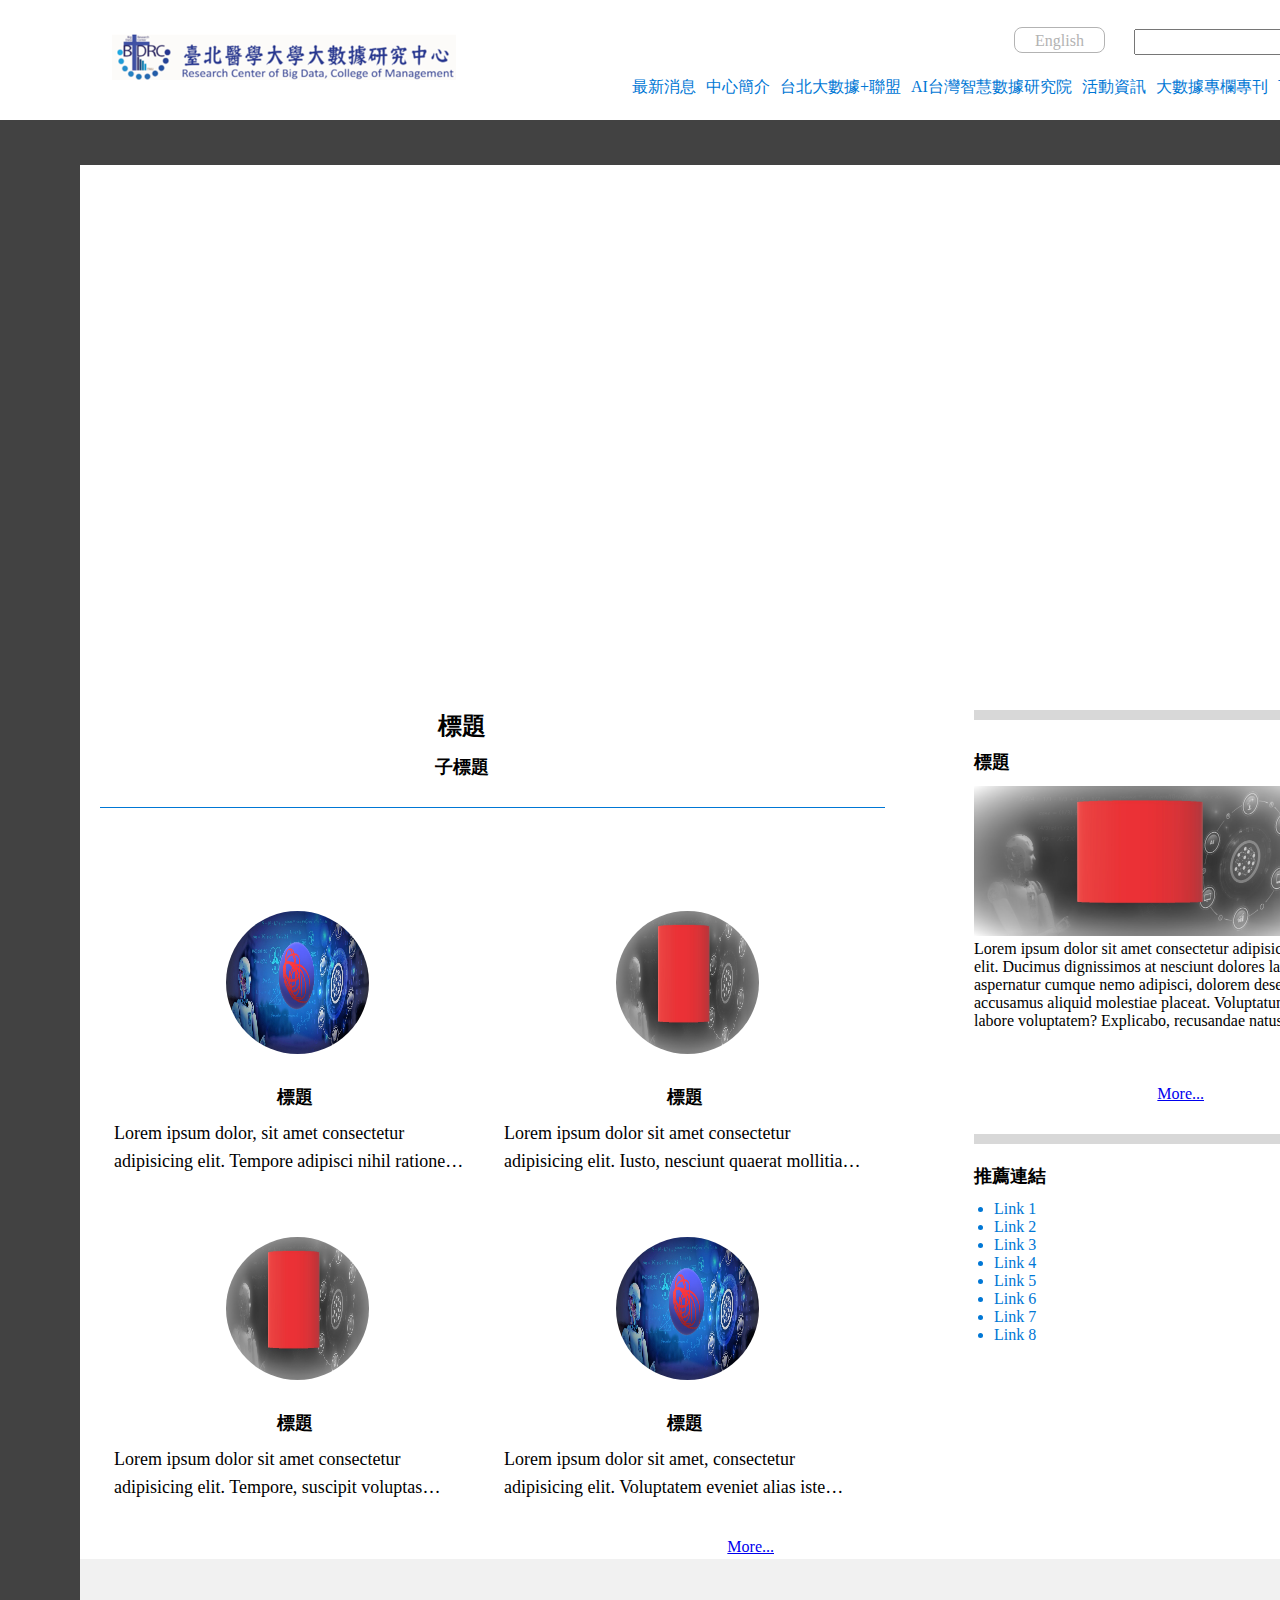
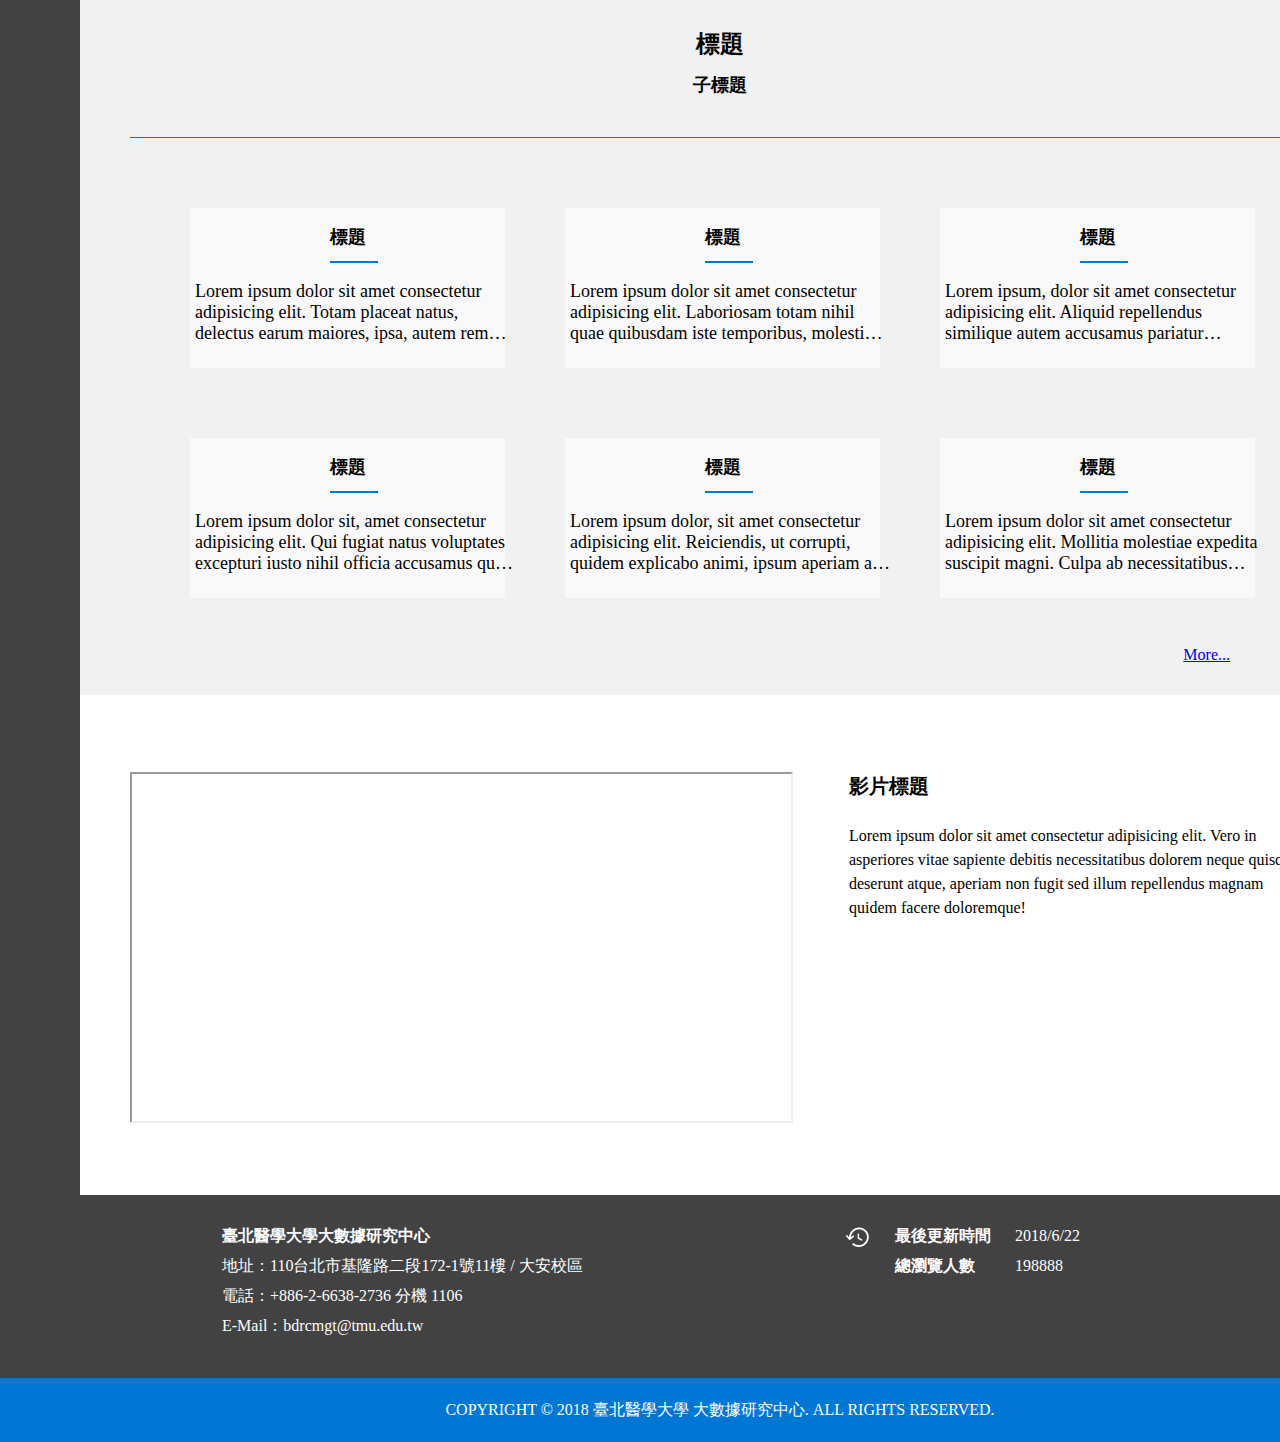
<file: index.html>
<!DOCTYPE html>
<html lang="en">

<head>
    <meta charset="UTF-8">
    <meta name="viewport" content="width=device-width, initial-scale=1.0">
    <meta http-equiv="X-UA-Compatible">
    <title>Document</title>
    <link rel="stylesheet" href="./css/homepage.css">
</head>

<body>
    <div class="wrapper">
        <div class="header">
            <div class="headerAbs">
                <div class="logo">
                    <img src="./image/logo.png" alt="">
                </div>
                <div class="search">
                    <a href="#">English</a>
                    <input id="txtSearch" type="text">
                    <img src="./image/ic_search.png" alt="">
                </div>
                <div class="menu">
                    <ul>
                        <li>
                            <a href="#">最新消息</a>
                        </li>
                        <li>
                            <a href="#">中心簡介</a>
                        </li>
                        <li>
                            <a href="#">台北大數據+聯盟</a>
                        </li>
                        <li>
                            <a href="#">AI台灣智慧數據研究院</a>
                        </li>
                        <li>
                            <a href="#">活動資訊</a>
                        </li>
                        <li>
                            <a href="#">大數據專欄專刊</a>
                        </li>
                        <li>
                            <a href="#">下載專區</a>
                        </li>
                    </ul>
                </div>
            </div>
        </div>
        <div class="indexBody">
            <div class="banner">
                <a href="#">
                    <img src="./image/index_banner.jpg">
                </a>
                <a href="#">
                    <img src="./image/11.jpg">
                </a>
                <a href="#">
                    <img src="./image/22.jpg">
                </a>
            </div>
            <div class="index">
                <div class="indexContent">
                    <div class="indexContentTitle">
                        標題
                    </div>
                    <div class="indexContentSubTitle">
                        子標題
                    </div>
                    <div class="indexContentSplitter">
                    </div>
                    <div class="indexContentBorder">
                        <div class="indexContentIntroduction">
                            <img class="CircleImage" src="./image/11.jpg">
                            <p class="CircleImageTitle">標題</p>
                            <div class="CircleImageIntroduction">Lorem ipsum dolor, sit amet consectetur adipisicing elit. Tempore adipisci nihil ratione laboriosam
                                autem, officiis maiores sint repellat delectus dolor doloribus ipsa consequuntur, dolorem
                                unde, molestiae quasi repellendus. Nihil, obcaecati?</div>
                        </div>
                        <div class="indexContentIntroduction">
                            <img class="CircleImage" src="./image/22.jpg">
                            <p class="CircleImageTitle">標題</p>
                            <div class="CircleImageIntroduction">Lorem ipsum dolor sit amet consectetur adipisicing elit. Iusto, nesciunt quaerat mollitia excepturi
                                deleniti libero sed distinctio et aliquid earum ratione nulla nobis maxime accusamus magni!
                                Alias, consectetur! Facilis, accusantium.</div>
                        </div>
                        <div class="indexContentIntroduction">
                            <img class="CircleImage" src="./image/22.jpg">
                            <p class="CircleImageTitle">標題</p>
                            <div class="CircleImageIntroduction">Lorem ipsum dolor sit amet consectetur adipisicing elit. Tempore, suscipit voluptas veniam explicabo
                                distinctio sit dolore neque doloribus inventore assumenda voluptatem nulla quos eum quisquam
                                alias porro sint veritatis at.</div>
                        </div>
                        <div class="indexContentIntroduction">
                            <img class="CircleImage" src="./image/11.jpg">
                            <p class="CircleImageTitle">標題</p>
                            <div class="CircleImageIntroduction">Lorem ipsum dolor sit amet, consectetur adipisicing elit. Voluptatem eveniet alias iste minima?
                                Fuga culpa quisquam facere reiciendis incidunt, vel laborum. Tempore quidem quo quisquam,
                                aut cupiditate magnam ipsa deserunt.</div>
                        </div>
                    </div>
                    <div class="indexContentMore">
                        <a href="#">More...</a>
                    </div>
                </div>
                <div class="indexPencil">
                    <div class="indexPencilSplitter"></div>
                    <div class="pencilTitle">
                        標題
                    </div>
                    <div class="pencilImage">
                        <img src="./image/22.jpg">
                        <p>Lorem ipsum dolor sit amet consectetur adipisicing elit. Ducimus dignissimos at nesciunt dolores
                            labore aspernatur cumque nemo adipisci, dolorem deserunt accusamus aliquid molestiae placeat.
                            Voluptatum, labore voluptatem? Explicabo, recusandae natus!</p>
                    </div>
                    <div class="pencilImageMore">
                        <a href="#">More...</a>
                    </div>
                    <div class="indexPencilSplitter"></div>
                    <div class="linkTitle">
                        <p>推薦連結</p>
                        <ul>
                            <li>
                                <a href="#">Link 1</a>
                            </li>
                            <li>
                                <a href="#">Link 2</a>
                            </li>
                            <li>
                                <a href="#">Link 3</a>
                            </li>
                            <li>
                                <a href="#">Link 4</a>
                            </li>
                            <li>
                                <a href="#">Link 5</a>
                            </li>
                            <li>
                                <a href="#"> Link 6</a>
                            </li>
                            <li>
                                <a href="#"> Link 7</a>
                            </li>
                            <li>
                                <a href="#"> Link 8</a>
                            </li>
                        </ul>
                    </div>
                </div>
            </div>
            <div class="indexTag">
                <div class="indexTagTitle">
                    標題
                </div>
                <div class="indexTagSubTitle">
                    子標題
                </div>
                <div class="indexTagSplitter"></div>
                <div class="indexTagBorder">
                    <div class="tag">
                        <div class="tagTitle">標題</div>
                        <div class="tagSplitter"></div>
                        <div class="tagIntroduction">
                            <p>
                                Lorem ipsum dolor sit amet consectetur adipisicing elit. Totam placeat natus, delectus earum maiores, ipsa, autem rem asperiores
                                voluptatem vero eligendi laudantium nesciunt beatae minus. Repellat iste cumque sit fugit!
                            </p>
                        </div>
                    </div>
                    <div class="tag">
                        <div class="tagTitle">標題</div>
                        <div class="tagSplitter"></div>
                        <div class="tagIntroduction">
                            <p>
                                Lorem ipsum dolor sit amet consectetur adipisicing elit. Laboriosam totam nihil quae quibusdam iste temporibus, molestias
                                tempore accusamus officiis. Consequatur temporibus aut ipsum amet natus dicta facilis itaque
                                labore nemo.
                            </p>
                        </div>
                    </div>
                    <div class="tag">
                        <div class="tagTitle">標題</div>
                        <div class="tagSplitter"></div>
                        <div class="tagIntroduction">
                            <p>
                                Lorem ipsum, dolor sit amet consectetur adipisicing elit. Aliquid repellendus similique autem accusamus pariatur voluptas
                                illum quis. Temporibus dolore veritatis corporis quos expedita et, quo eos animi sint consectetur
                                iste. </p>
                        </div>
                    </div>
                    <div class="tag">
                        <div class="tagTitle">標題</div>
                        <div class="tagSplitter"></div>
                        <div class="tagIntroduction">
                            <p>
                                Lorem ipsum dolor sit, amet consectetur adipisicing elit. Qui fugiat natus voluptates excepturi iusto nihil officia accusamus
                                quia ullam dolorem corporis aperiam, aspernatur numquam? Recusandae quos voluptatibus culpa
                                consequatur iste. </p>
                        </div>
                    </div>
                    <div class="tag">
                        <div class="tagTitle">標題</div>
                        <div class="tagSplitter"></div>
                        <div class="tagIntroduction">
                            <p>
                                Lorem ipsum dolor, sit amet consectetur adipisicing elit. Reiciendis, ut corrupti, quidem explicabo animi, ipsum aperiam
                                aut voluptatum illo vero ipsam modi perspiciatis! Odio culpa, eaque nam quod debitis earum.
                            </p>
                        </div>
                    </div>
                    <div class="tag">
                        <div class="tagTitle">標題</div>
                        <div class="tagSplitter"></div>
                        <div class="tagIntroduction">
                            <p>
                                Lorem ipsum dolor sit amet consectetur adipisicing elit. Mollitia molestiae expedita suscipit magni. Culpa ab necessitatibus
                                enim voluptatem aperiam nemo molestias, rerum eum incidunt magni ut natus eos quibusdam dignissimos?
                            </p>
                        </div>
                    </div>
                </div>
                <div class="indexTagMore">
                    <a href="#">More...</a>
                </div>
            </div>
            <div class="indexVideo">
                <div class="video">
                    <iframe width="659" height="347" src="https://www.youtube.com/embed/EYseMqPguNg"></iframe>
                </div>
                <div class="videoInformation">
                    <p class="videoTitle">
                        影片標題
                    </p>
                    <p class="videoIntroduction">
                        Lorem ipsum dolor sit amet consectetur adipisicing elit. Vero in asperiores vitae sapiente debitis necessitatibus dolorem
                        neque quisquam deserunt atque, aperiam non fugit sed illum repellendus magnam quidem facere doloremque!
                    </p>
                </div>
            </div>
        </div>
        <div class="information">
            <div class="contactus">
                <p>
                    <b>臺北醫學大學大數據研究中心</b>
                </p>
                <p>地址：110台北市基隆路二段172-1號11樓 / 大安校區</p>
                <p>電話：+886-2-6638-2736 分機 1106</p>
                <p>E-Mail：bdrcmgt@tmu.edu.tw</p>
            </div>
            <div class="update">
                <div class="updateImage">
                    <img src="./image/ic_time.png" alt="">
                </div>
                <div class="updateTitle">
                    <p>最後更新時間</p>
                    <p>總瀏覽人數</p>
                </div>
                <div class="updateInformation">
                    <p>2018/6/22</p>
                    <p>198888</p>
                </div>               
            </div>
        </div>
        <div class="footer">
            COPYRIGHT © 2018 臺北醫學大學 大數據研究中心. ALL RIGHTS RESERVED.
        </div>
    </div>
</body>
</html>
</file>
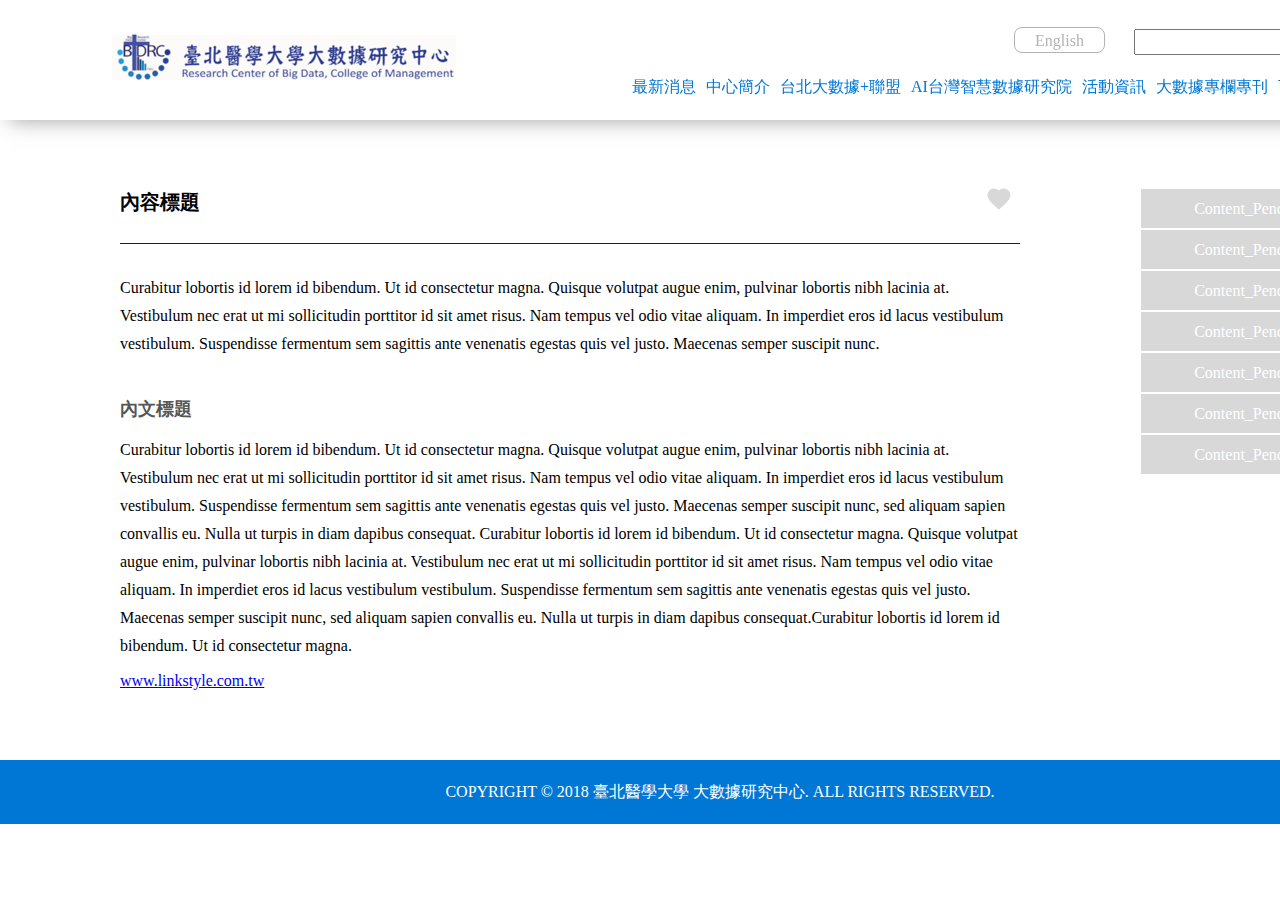
<file: content_1.html>
<!DOCTYPE html>
<html lang="en">

<head>
    <meta charset="UTF-8">
    <meta name="viewport" content="width=device-width, initial-scale=1.0">
    <meta http-equiv="X-UA-Compatible">
    <title>Document</title>
    <link rel="stylesheet" href="
    ./css/content.css">
</head>

<body>
    <div class="wrapper">
        <div class="header">
            <div class="headerAbs">
                <div class="logo">
                    <img src="./image/logo.png" alt="">
                </div>
                <div class="search">
                    <a href="#">English</a>
                    <input id="txtSearch" type="text">
                    <img src="./image/ic_search.png" alt="">
                </div>
                <div class="menu">
                    <ul>
                        <li>
                            <a href="#">最新消息</a>
                        </li>
                        <li>
                            <a href="#">中心簡介</a>
                        </li>
                        <li>
                            <a href="#">台北大數據+聯盟</a>
                        </li>
                        <li>
                            <a href="#">AI台灣智慧數據研究院</a>
                        </li>
                        <li>
                            <a href="#">活動資訊</a>
                        </li>
                        <li>
                            <a href="#">大數據專欄專刊</a>
                        </li>
                        <li>
                            <a href="#">下載專區</a>
                        </li>
                    </ul>
                </div>
            </div>
        </div>
        <div class="content">
            <div class="title">
                <h1>內容標題</h1>
                <a href="#">
                    <img src="./image/btn_fav.png" alt="">
                </a>
            </div>
            <p class="titleContent">
                Curabitur lobortis id lorem id bibendum. Ut id consectetur magna. Quisque volutpat augue enim, pulvinar lobortis nibh lacinia
                at. Vestibulum nec erat ut mi sollicitudin porttitor id sit amet risus. Nam tempus vel odio vitae aliquam.
                In imperdiet eros id lacus vestibulum vestibulum. Suspendisse fermentum sem sagittis ante venenatis egestas
                quis vel justo. Maecenas semper suscipit nunc.
            </p>
            <h2>內文標題</h2>
            <p class="subTitleContent">
                Curabitur lobortis id lorem id bibendum. Ut id consectetur magna. Quisque volutpat augue enim, pulvinar lobortis nibh lacinia
                at. Vestibulum nec erat ut mi sollicitudin porttitor id sit amet risus. Nam tempus vel odio vitae aliquam.
                In imperdiet eros id lacus vestibulum vestibulum. Suspendisse fermentum sem sagittis ante venenatis egestas
                quis vel justo. Maecenas semper suscipit nunc, sed aliquam sapien convallis eu. Nulla ut turpis in diam dapibus
                consequat. Curabitur lobortis id lorem id bibendum. Ut id consectetur magna. Quisque volutpat augue enim,
                pulvinar lobortis nibh lacinia at. Vestibulum nec erat ut mi sollicitudin porttitor id sit amet risus. Nam
                tempus vel odio vitae aliquam. In imperdiet eros id lacus vestibulum vestibulum. Suspendisse fermentum sem
                sagittis ante venenatis egestas quis vel justo. Maecenas semper suscipit nunc, sed aliquam sapien convallis
                eu. Nulla ut turpis in diam dapibus consequat.Curabitur lobortis id lorem id bibendum. Ut id consectetur
                magna.
            </p>
            <div class="link">
                <a href="www.linkstyle.com.tw">www.linkstyle.com.tw</a>
            </div>
        </div>
        <div class="pencil">
            <ul>
                <li>
                    <a href="#">Content_Pencil</a>
                </li>
                <li>
                    <a href="#">Content_Pencil</a>
                </li>
                <li>
                    <a href="#">Content_Pencil</a>
                </li>
                <li>
                    <a href="#">Content_Pencil</a>
                </li>
                <li>
                    <a href="#">Content_Pencil</a>
                </li>
                <li>
                    <a href="#">Content_Pencil</a>
                </li>
                <li>
                    <a href="#">Content_Pencil</a>
                </li>
            </ul>
        </div>
        <div class="clearfix"></div>
        <div class="footer">
            COPYRIGHT © 2018 臺北醫學大學 大數據研究中心. ALL RIGHTS RESERVED.
        </div>
    </div>
</body>

</html>
</file>
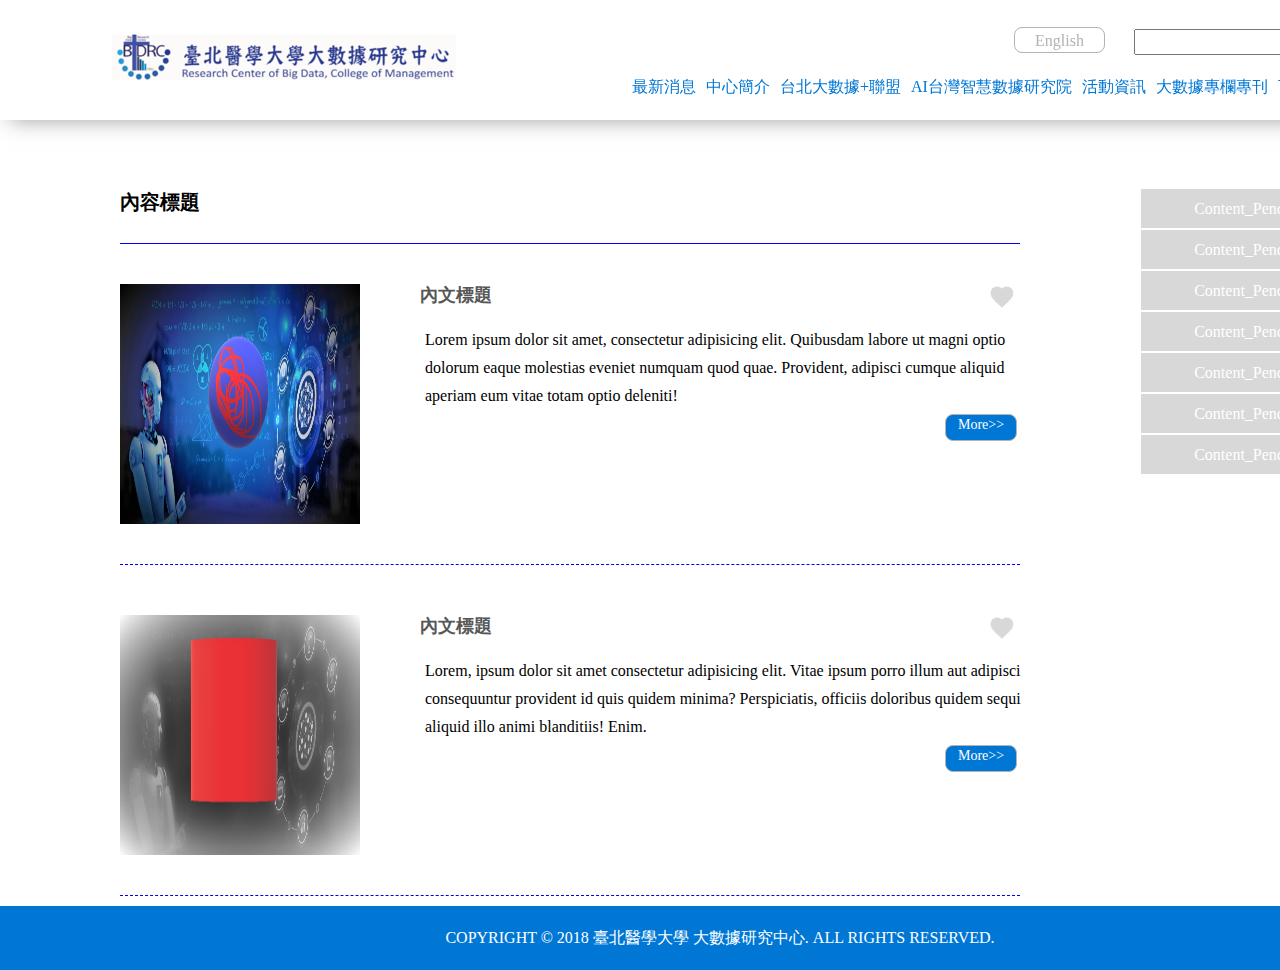
<file: content_2.html>
<!DOCTYPE html>
<html lang="en">

<head>
    <meta charset="UTF-8">
    <meta name="viewport" content="width=device-width, initial-scale=1.0">
    <meta http-equiv="X-UA-Compatible">
    <title>Document</title>
    <link rel="stylesheet" href="
    ./css/content.css">
</head>

<body>
    <div class="wrapper">
        <div class="header">
            <div class="headerAbs">
                <div class="logo">
                    <img src="./image/logo.png" alt="">
                </div>
                <div class="search">
                    <a href="#">English</a>
                    <input id="txtSearch" type="text">
                    <img src="./image/ic_search.png" alt="">
                </div>
                <div class="menu">
                    <ul>
                        <li>
                            <a href="#">最新消息</a>
                        </li>
                        <li>
                            <a href="#">中心簡介</a>
                        </li>
                        <li>
                            <a href="#">台北大數據+聯盟</a>
                        </li>
                        <li>
                            <a href="#">AI台灣智慧數據研究院</a>
                        </li>
                        <li>
                            <a href="#">活動資訊</a>
                        </li>
                        <li>
                            <a href="#">大數據專欄專刊</a>
                        </li>
                        <li>
                            <a href="#">下載專區</a>
                        </li>
                    </ul>
                </div>
            </div>
        </div>
        <div class="content">
            <div class="title">
                <h1>內容標題</h1>
            </div>
            <div class="SquareImageSpace">
                <div class="SquareImage">
                    <img src="./image/11.jpg" alt="">
                </div>
                <div class="SquareImageContent">
                    <h2>內文標題</h2>
                    <a href="#">
                        <img src="./image/btn_fav.png" alt="">
                    </a>
                    <div class="SquareImageSubContent">
                        Lorem ipsum dolor sit amet, consectetur adipisicing elit. Quibusdam labore ut magni optio dolorum eaque molestias eveniet
                        numquam quod quae. Provident, adipisci cumque aliquid aperiam eum vitae totam optio deleniti!
                        <a href="#" class="SquareImageMore">More>></a>
                    </div>
                </div>
            </div>
            <div class="SquareImageSpace">
                <div class="SquareImage">
                    <img src="./image/22.jpg" alt="">
                </div>
                <div class="SquareImageContent">
                    <h2>內文標題</h2>
                    <a href="#">
                        <img src="./image/btn_fav.png" alt="">
                    </a>
                    <div class="SquareImageSubContent">
                        Lorem, ipsum dolor sit amet consectetur adipisicing elit. Vitae ipsum porro illum aut adipisci consequuntur provident id
                        quis quidem minima? Perspiciatis, officiis doloribus quidem sequi aliquid illo animi blanditiis!
                        Enim.
                        <a href="#" class="SquareImageMore">More>></a>
                    </div>
                </div>
            </div>
        </div>
        <div class="pencil">
            <ul>
                <li>
                    <a href="#">Content_Pencil</a>
                </li>
                <li>
                    <a href="#">Content_Pencil</a>
                </li>
                <li>
                    <a href="#">Content_Pencil</a>
                </li>
                <li>
                    <a href="#">Content_Pencil</a>
                </li>
                <li>
                    <a href="#">Content_Pencil</a>
                </li>
                <li>
                    <a href="#">Content_Pencil</a>
                </li>
                <li>
                    <a href="#">Content_Pencil</a>
                </li>
            </ul>
        </div>
        <div class="clearfix"></div>
        <div class="footer">
            COPYRIGHT © 2018 臺北醫學大學 大數據研究中心. ALL RIGHTS RESERVED.
        </div>
</body>

</html>
</file>
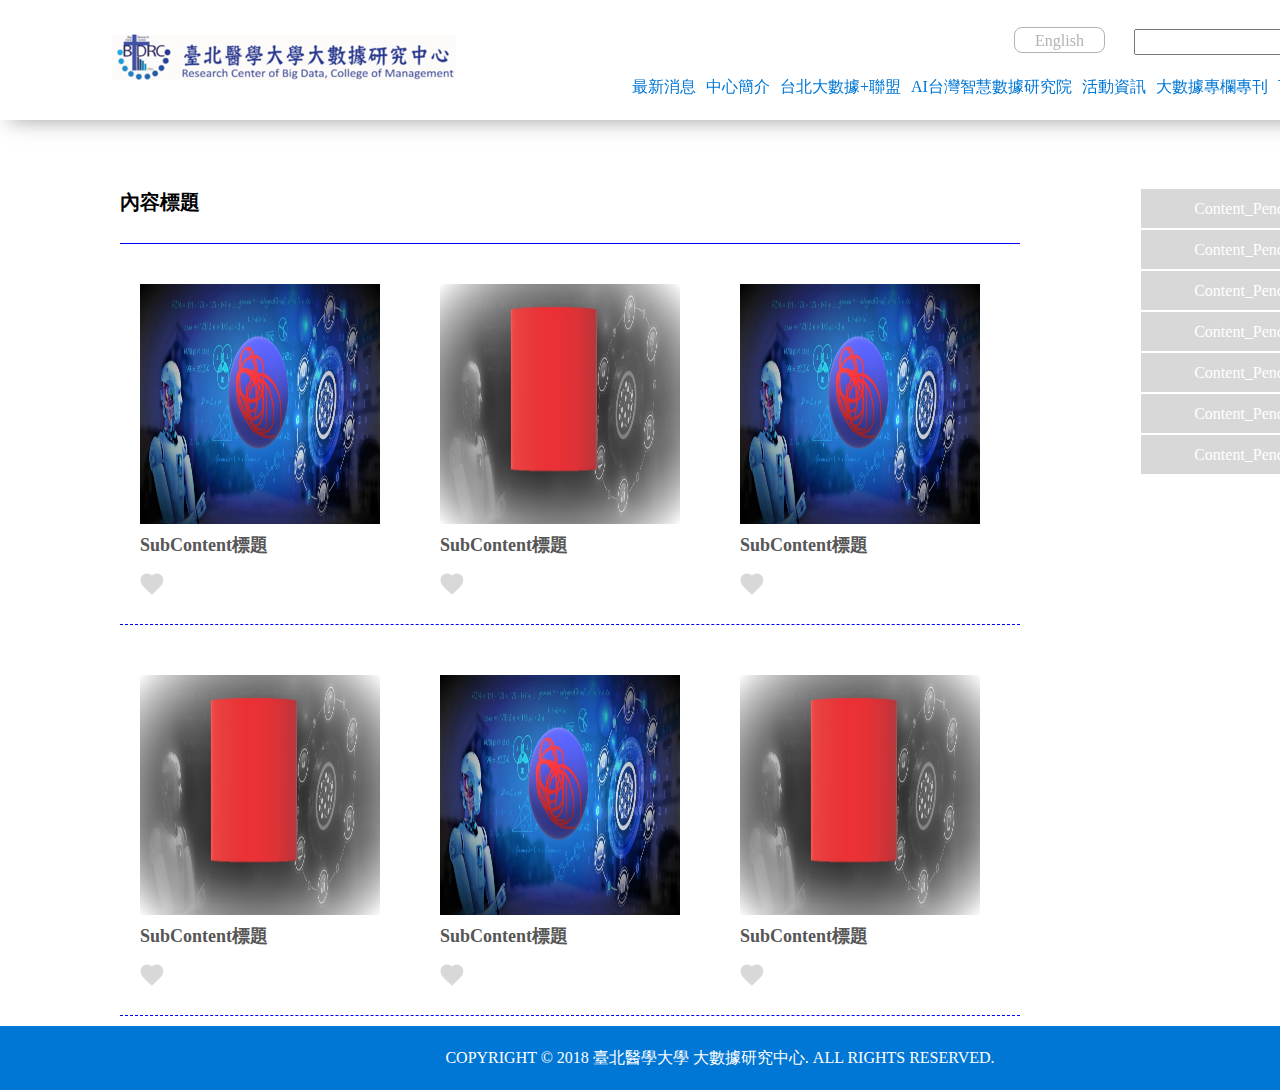
<file: content_3.html>
<!DOCTYPE html>
<html lang="en">

<head>
    <meta charset="UTF-8">
    <meta name="viewport" content="width=device-width, initial-scale=1.0">
    <meta http-equiv="X-UA-Compatible">
    <title>Document</title>
    <link rel="stylesheet" href="
    ./css/content.css">
</head>

<body>
    <div class="wrapper">
        <div class="header">
            <div class="headerAbs">
                <div class="logo">
                    <img src="./image/logo.png" alt="">
                </div>
                <div class="search">
                    <a href="#">English</a>
                    <input id="txtSearch" type="text">
                    <img src="./image/ic_search.png" alt="">
                </div>
                <div class="menu">
                    <ul>
                        <li>
                            <a href="#">最新消息</a>
                        </li>
                        <li>
                            <a href="#">中心簡介</a>
                        </li>
                        <li>
                            <a href="#">台北大數據+聯盟</a>
                        </li>
                        <li>
                            <a href="#">AI台灣智慧數據研究院</a>
                        </li>
                        <li>
                            <a href="#">活動資訊</a>
                        </li>
                        <li>
                            <a href="#">大數據專欄專刊</a>
                        </li>
                        <li>
                            <a href="#">下載專區</a>
                        </li>
                    </ul>
                </div>
            </div>
        </div>
        <div class="content">
            <div class="title">
                <h1>內容標題</h1>
            </div>
            <div class="rectangleImageSpace">
                <div class="rectangleContent">
                    <div class="rectangleImage">
                        <img src="./image/11.jpg" alt="">
                    </div>
                    <h2>SubContent標題</h2>
                    <a href="#">
                        <img src="./image/btn_fav.png" alt="">
                    </a>
                </div>
                <div class="rectangleContent">
                    <div class="rectangleImage">
                        <img src="./image/22.jpg" alt="">
                    </div>
                    <h2>SubContent標題</h2>
                    <a href="#">
                        <img src="./image/btn_fav.png" alt="">
                    </a>
                </div>
                <div class="rectangleContent">
                    <div class="rectangleImage">
                        <img src="./image/11.jpg" alt="">
                    </div>
                    <h2>SubContent標題</h2>
                    <a href="#">
                        <img src="./image/btn_fav.png" alt="">
                    </a>
                </div>
            </div>
            <div class="rectangleImageSpace">
                <div class="rectangleContent">
                    <div class="rectangleImage">
                        <img src="./image/22.jpg" alt="">
                    </div>
                    <h2>SubContent標題</h2>
                    <a href="#">
                        <img src="./image/btn_fav.png" alt="">
                    </a>
                </div>
                <div class="rectangleContent">
                    <div class="rectangleImage">
                        <img src="./image/11.jpg" alt="">
                    </div>
                    <h2>SubContent標題</h2>
                    <a href="#">
                        <img src="./image/btn_fav.png" alt="">
                    </a>
                </div>
                <div class="rectangleContent">
                    <div class="rectangleImage">
                        <img src="./image/22.jpg" alt="">
                    </div>
                    <h2>SubContent標題</h2>
                    <a href="#">
                        <img src="./image/btn_fav.png" alt="">
                    </a>
                </div>
            </div>
        </div>
        <div class="pencil">
            <ul>
                <li>
                    <a href="#">Content_Pencil</a>
                </li>
                <li>
                    <a href="#">Content_Pencil</a>
                </li>
                <li>
                    <a href="#">Content_Pencil</a>
                </li>
                <li>
                    <a href="#">Content_Pencil</a>
                </li>
                <li>
                    <a href="#">Content_Pencil</a>
                </li>
                <li>
                    <a href="#">Content_Pencil</a>
                </li>
                <li>
                    <a href="#">Content_Pencil</a>
                </li>
            </ul>
        </div>
        <div class="clearfix"></div>
        <div class="footer">
            COPYRIGHT © 2018 臺北醫學大學 大數據研究中心. ALL RIGHTS RESERVED.
        </div>
</body>

</html>
</file>
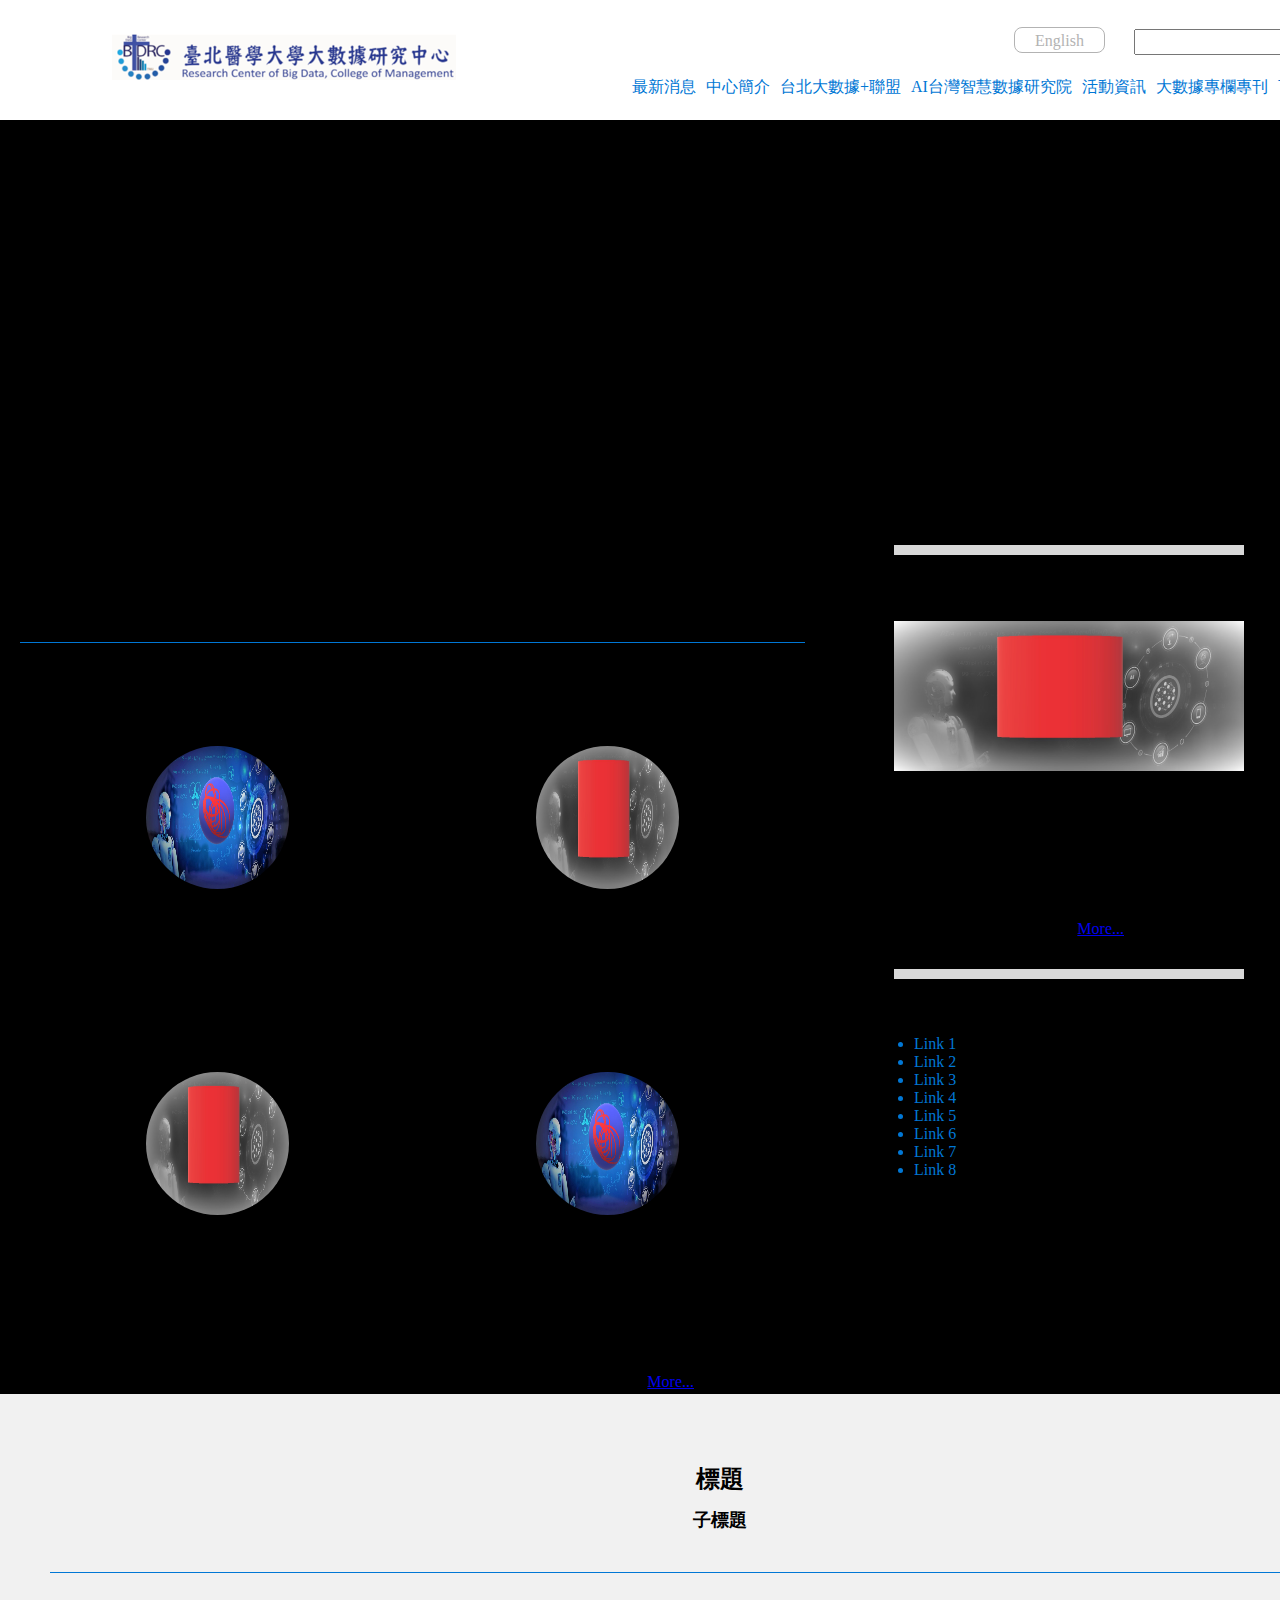
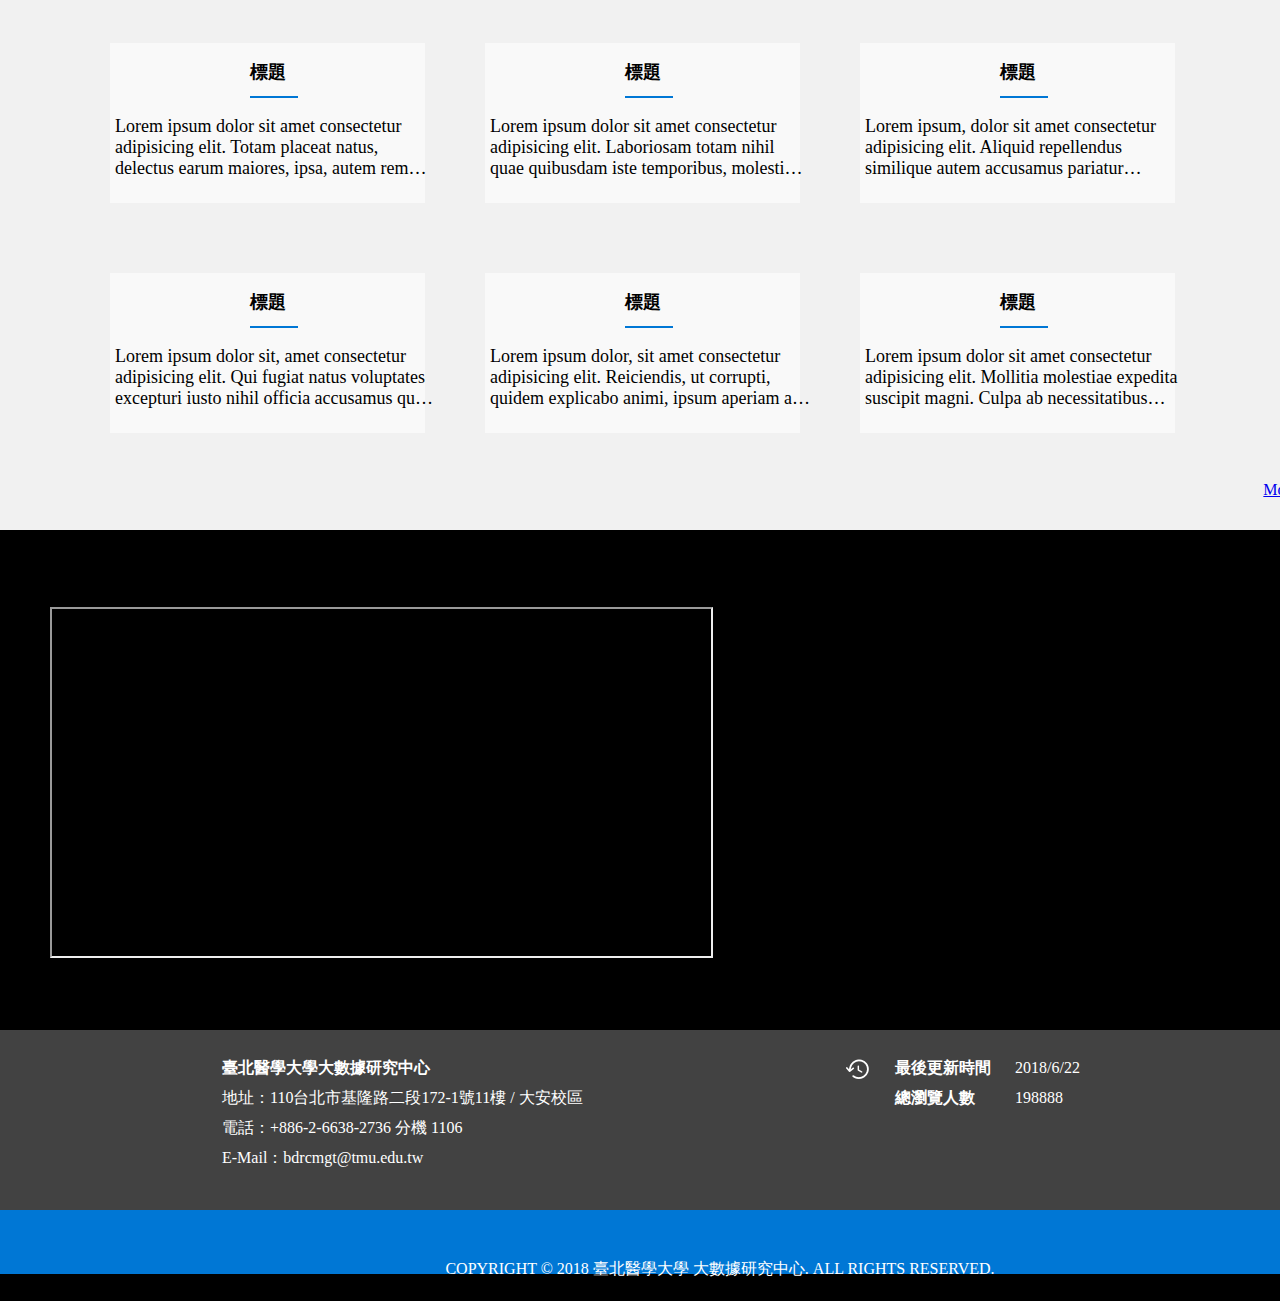
<file: homepage.html>
<!DOCTYPE html>
<html lang="en">

<head>
    <meta charset="UTF-8">
    <meta name="viewport" content="width=device-width, initial-scale=1.0">
    <meta http-equiv="X-UA-Compatible">
    <title>Document</title>
    <link rel="stylesheet" href="./css/homepage.css">
</head>

<body>
    <div class="wrapper">
        <div class="header">
            <div class="headerAbs">
                <div class="logo">
                    <img src="./image/logo.png" alt="">
                </div>
                <div class="search">
                    <a href="#">English</a>
                    <input id="txtSearch" type="text">
                    <img src="./image/ic_search.png" alt="">
                </div>
                <div class="menu">
                    <ul>
                        <li>
                            <a href="#">最新消息</a>
                        </li>
                        <li>
                            <a href="#">中心簡介</a>
                        </li>
                        <li>
                            <a href="#">台北大數據+聯盟</a>
                        </li>
                        <li>
                            <a href="#">AI台灣智慧數據研究院</a>
                        </li>
                        <li>
                            <a href="#">活動資訊</a>
                        </li>
                        <li>
                            <a href="#">大數據專欄專刊</a>
                        </li>
                        <li>
                            <a href="#">下載專區</a>
                        </li>
                    </ul>
                </div>
            </div>
        </div>
        <div class="banner">
            <a href="#">
                <img src="./image/index_banner.jpg">
            </a>
            <a href="#">
                <img src="./image/11.jpg">
            </a>
            <a href="#">
                <img src="./image/22.jpg">
            </a>
        </div>
        <div class="index">
            <div class="indexContent">
                <div class="indexContentTitle">
                    標題
                </div>
                <div class="indexContentSubTitle">
                    子標題
                </div>
                <div class="indexContentSplitter">
                </div>
                <div class="indexContentBorder">
                    <div class="indexContentIntroduction">
                        <img class="CircleImage" src="./image/11.jpg">
                        <p class="CircleImageTitle">標題</p>
                        <div class="CircleImageIntroduction">Lorem ipsum dolor, sit amet consectetur adipisicing elit. Tempore adipisci nihil ratione laboriosam
                            autem, officiis maiores sint repellat delectus dolor doloribus ipsa consequuntur, dolorem unde,
                            molestiae quasi repellendus. Nihil, obcaecati?</div>
                    </div>
                    <div class="indexContentIntroduction">
                        <img class="CircleImage" src="./image/22.jpg">
                        <p class="CircleImageTitle">標題</p>
                        <div class="CircleImageIntroduction">Lorem ipsum dolor sit amet consectetur adipisicing elit. Iusto, nesciunt quaerat mollitia excepturi
                            deleniti libero sed distinctio et aliquid earum ratione nulla nobis maxime accusamus magni! Alias,
                            consectetur! Facilis, accusantium.</div>
                    </div>
                    <div class="indexContentIntroduction">
                        <img class="CircleImage" src="./image/22.jpg">
                        <p class="CircleImageTitle">標題</p>
                        <div class="CircleImageIntroduction">Lorem ipsum dolor sit amet consectetur adipisicing elit. Tempore, suscipit voluptas veniam explicabo
                            distinctio sit dolore neque doloribus inventore assumenda voluptatem nulla quos eum quisquam
                            alias porro sint veritatis at.</div>
                    </div>
                    <div class="indexContentIntroduction">
                        <img class="CircleImage" src="./image/11.jpg">
                        <p class="CircleImageTitle">標題</p>
                        <div class="CircleImageIntroduction">Lorem ipsum dolor sit amet, consectetur adipisicing elit. Voluptatem eveniet alias iste minima? Fuga
                            culpa quisquam facere reiciendis incidunt, vel laborum. Tempore quidem quo quisquam, aut cupiditate
                            magnam ipsa deserunt.</div>
                    </div>
                </div>
                <div class="indexContentMore">
                    <a href="#">More...</a>
                </div>
            </div>
            <div class="indexPencil">
                <div class="indexPencilSplitter"></div>
                <div class="pencilTitle">
                    標題
                </div>
                <div class="pencilImage">
                    <img src="./image/22.jpg">
                    <p>Lorem ipsum dolor sit amet consectetur adipisicing elit. Ducimus dignissimos at nesciunt dolores labore
                        aspernatur cumque nemo adipisci, dolorem deserunt accusamus aliquid molestiae placeat. Voluptatum,
                        labore voluptatem? Explicabo, recusandae natus!</p>
                </div>
                <div class="pencilImageMore">
                    <a href="#">More...</a>
                </div>
                <div class="indexPencilSplitter"></div>
                <div class="linkTitle">
                    <p>推薦連結</p>
                    <ul>
                        <li>
                            <a href="#">Link 1</a>
                        </li>
                        <li>
                            <a href="#">Link 2</a>
                        </li>
                        <li>
                            <a href="#">Link 3</a>
                        </li>
                        <li>
                            <a href="#">Link 4</a>
                        </li>
                        <li>
                            <a href="#">Link 5</a>
                        </li>
                        <li>
                            <a href="#"> Link 6</a>
                        </li>
                        <li>
                            <a href="#"> Link 7</a>
                        </li>
                        <li>
                            <a href="#"> Link 8</a>
                        </li>
                    </ul>
                </div>
            </div>
        </div>
        <div class="indexTag">
            <div class="indexTagTitle">
                標題
            </div>
            <div class="indexTagSubTitle">
                子標題
            </div>
            <div class="indexTagSplitter"></div>
            <div class="indexTagBorder">
                <div class="tag">
                    <div class="tagTitle">標題</div>
                    <div class="tagSplitter"></div>
                    <div class="tagIntroduction">
                        <p>
                            Lorem ipsum dolor sit amet consectetur adipisicing elit. Totam placeat natus, delectus earum maiores, ipsa, autem rem asperiores
                            voluptatem vero eligendi laudantium nesciunt beatae minus. Repellat iste cumque sit fugit!
                        </p>
                    </div>
                </div>
                <div class="tag">
                    <div class="tagTitle">標題</div>
                    <div class="tagSplitter"></div>
                    <div class="tagIntroduction">
                        <p>
                            Lorem ipsum dolor sit amet consectetur adipisicing elit. Laboriosam totam nihil quae quibusdam iste temporibus, molestias
                            tempore accusamus officiis. Consequatur temporibus aut ipsum amet natus dicta facilis itaque
                            labore nemo.
                        </p>
                    </div>
                </div>
                <div class="tag">
                    <div class="tagTitle">標題</div>
                    <div class="tagSplitter"></div>
                    <div class="tagIntroduction">
                        <p>
                            Lorem ipsum, dolor sit amet consectetur adipisicing elit. Aliquid repellendus similique autem accusamus pariatur voluptas
                            illum quis. Temporibus dolore veritatis corporis quos expedita et, quo eos animi sint consectetur
                            iste. </p>
                    </div>
                </div>
                <div class="tag">
                    <div class="tagTitle">標題</div>
                    <div class="tagSplitter"></div>
                    <div class="tagIntroduction">
                        <p>
                            Lorem ipsum dolor sit, amet consectetur adipisicing elit. Qui fugiat natus voluptates excepturi iusto nihil officia accusamus
                            quia ullam dolorem corporis aperiam, aspernatur numquam? Recusandae quos voluptatibus culpa consequatur
                            iste. </p>
                    </div>
                </div>
                <div class="tag">
                    <div class="tagTitle">標題</div>
                    <div class="tagSplitter"></div>
                    <div class="tagIntroduction">
                        <p>
                            Lorem ipsum dolor, sit amet consectetur adipisicing elit. Reiciendis, ut corrupti, quidem explicabo animi, ipsum aperiam
                            aut voluptatum illo vero ipsam modi perspiciatis! Odio culpa, eaque nam quod debitis earum. </p>
                    </div>
                </div>
                <div class="tag">
                    <div class="tagTitle">標題</div>
                    <div class="tagSplitter"></div>
                    <div class="tagIntroduction">
                        <p>
                            Lorem ipsum dolor sit amet consectetur adipisicing elit. Mollitia molestiae expedita suscipit magni. Culpa ab necessitatibus
                            enim voluptatem aperiam nemo molestias, rerum eum incidunt magni ut natus eos quibusdam dignissimos?
                        </p>
                    </div>
                </div>
            </div>
            <div class="indexTagMore">
                <a href="#">More...</a>
            </div>
        </div>
        <div class="indexVideo">
            <div class="video">
                <iframe width="659" height="347" src="https://www.youtube.com/embed/EYseMqPguNg"></iframe>
            </div>
            <div class="videoInformation">
                <p class="videoTitle">
                    影片標題
                </p>
                <p class="videoIntroduction">
                    Lorem ipsum dolor sit amet consectetur adipisicing elit. Vero in asperiores vitae sapiente debitis necessitatibus dolorem
                    neque quisquam deserunt atque, aperiam non fugit sed illum repellendus magnam quidem facere doloremque!
                </p>
            </div>
        </div>
        <div class="information">
            <div class="contactus">
                <p>
                    <b>臺北醫學大學大數據研究中心</b>
                </p>
                <p>地址：110台北市基隆路二段172-1號11樓 / 大安校區</p>
                <p>電話：+886-2-6638-2736 分機 1106</p>
                <p>E-Mail：bdrcmgt@tmu.edu.tw</p>
            </div>
            <div class="update">
                <div class="updateImage">
                    <img src="./image/ic_time.png" alt="">
                </div>
                <div class="updateTitle">
                    <p>最後更新時間</p>
                    <p>總瀏覽人數</p>
                </div>
                <div class="updateInformation">
                    <p>2018/6/22</p>
                    <p>198888</p>
                </div>
                <div class="goBack">
                    <img src="./image/btn_back.png" alt="">
                </div>
            </div>
        </div>
        <div class="footer">
            COPYRIGHT © 2018 臺北醫學大學 大數據研究中心. ALL RIGHTS RESERVED.
        </div>
    </div>
</body>

</html>
</file>
<file: css/homepage.css>
* {
    margin: 0;
    padding: 0;
}

body
{
    background:black;
}

.wrapper {
    width: 1440px;
    margin: 0 auto;
}

.header {
    height: 120px;
    position: fixed;
    top: 0;
    
    z-index: 9999;
}

.header .headerAbs{
    height: 120px;
    width: 1440px;
    position: absolute;
    background: white;
}

.header .menu {
    float: right;
    margin-top: 20px;
    margin-right: 50px;
}

.header .menu ul {
    position: relative;
    width: 768px;
    height: 40px;
}

.header .menu ul li {
    float: left;
    list-style-type: none;
    margin-left: 10px;
}

.header .menu ul li a {
    text-decoration: none;
    color: #0077D5;
}

.header .logo {
    float: left;
    height: 120px;
}

.header .logo img {
    margin-top: 34px;
    margin-left: 112px;
    margin-bottom: 40px;
}

.header .search {
    float: left;
    margin-top: 25px;
    margin-left: 558px;
    width: 326px;
    height: 32px;
    line-height: 32px;
}

.header .search a {
    display: inline-block;
    text-decoration: none;
    width: 89px;
    height: 24px;
    border: 1px solid #B3B3B3;
    border-radius: 8px;
    color: #B3B3B3;
    line-height: 26px;
    text-align: center;
}

.header .search img {
    margin-left: 12px;
    vertical-align: middle;
}

.header .search #txtSearch {
    width: 166px;
    height: 22px;
    margin-left: 25px;
}

/*
.banner {
    height: 520px;
    background-image: linear-gradient(45deg, #141A25 0%, #2E2E2E 100%);
}
*/

.banner {
    /* margin-top: 120px; */
    width: 1280px;
    height: 520px;
     /* background-image: linear-gradient(45deg, #141A25 0%, #2E2E2E 100%); */
    position: relative;
}

.banner>a {
    display: block;
    position: absolute;
    opacity: 0;
    filter: alpha(opacity=0);
    /*當圖片數量增加，影片長度需更改，變為5s*圖片數量*/
    -webkit-animation: silder 15s linear infinite;
    animation: silder 15s linear infinite;
}

.banner>a>img {
    display: block;
    width: 1240px;
    padding: 20px 20px 0px 20px;
}

/*動畫關鍵影格*/

@-webkit-keyframes silder {
    3% {
        opacity: 1;
        filter: alpha(opacity=100);
    }
    27% {
        opacity: 1;
        filter: alpha(opacity=100);
    }
    30% {
        opacity: 0;
        filter: alpha(opacity=0);
    }
}

@keyframes silder {
    3% {
        opacity: 1;
        filter: alpha(opacity=100);
    }
    27% {
        opacity: 1;
        filter: alpha(opacity=100);
    }
    30% {
        opacity: 0;
        filter: alpha(opacity=0);
    }
}

/*每個圖片各延遲5秒*/

.banner>a:nth-child(3) {
    -webkit-animation-delay: 10s;
    animation-delay: 10s;
}

.banner>a:nth-child(2) {
    -webkit-animation-delay: 5s;
    animation-delay: 5s;
}

.banner>a:nth-child(1) {
    -webkit-animation-delay: 0s;
    animation-delay: 0s;
}

/*滑入時停止播放*/

.banner:hover>a {
    -webkit-animation-play-state: paused;
    animation-play-state: paused;
}

.clearfix {
    clear: both;
}

.indexBody
{
    margin-top: 120px;
     /* border: 20px;*/
    border-top: 45px;
    border-left: 80px;
    border-right: 80px;
    border-color:#424242;
    border-style: solid;
    background:white;
}

.index {
    height: 849px;
    margin-top: 25px;
}

.indexContent {
    float: left;
    width: 744px;
    padding-left: 20px;
    height: 849px;
    box-sizing: border-box;
}

.indexContentTitle {
    font-weight: bold;
    height: 33px;
    font-size: 24Px;
    text-align: center;
}

.indexContentSubTitle {
    font-weight: bold;
    height: 24px;
    font-size: 18Px;
    text-align: center;
    margin-top: 12px;
}

.indexContentSplitter {
    height: 28px;
    border-bottom-color: #0077D5;
    border-bottom-style: solid;
    border-bottom-width: 1px;
    width: 785px;
}

.indexContentBorder {
    height: 700px;
    width: 785px;
}

.indexContentIntroduction {
    float: left;
    height: 271px;
    width: 390px;
    font-size: 18px;
    line-height: 28px;
    margin-top: 55px;
}

.CircleImage {
    border-radius: 50%;
    width: 143px;
    height: 143px;
    margin-top: 48px;
    margin-left: 126px;
}

.CircleImageTitle {
    margin-top: 21px;
    font-weight: bold;
    height: 36px;
    font-size: 18Px;
    text-align: center;
}

.CircleImageIntroduction {
    width: 360px;
    height: 56px;
    padding-left: 14px;
    padding-right: 14px;
    overflow: hidden;
    text-overflow: ellipsis;
    display: -webkit-box;
    -webkit-line-clamp: 2;
    -webkit-box-orient: vertical;
}

.indexContentMore {
    text-align: right;
    padding-right: 50px;
    padding-top: 30px;
}

.indexContentMore a {
    height: 22px;
    font-size: 16Px;
}

.indexPencil {
    float: left;
    width: 360px;
    height: 839px;
    padding-left: 150px;
}

.indexPencilSplitter {
    height: 10px;
    background: #D8D8D8;
    width: 350px;
}

.pencilTitle {
    font-weight: bold;
    height: 36px;
    font-size: 18Px;
    margin-top: 30px;
}

.pencilImage img {
    height: 150px;
    width: 350px;
}

.pencilImage p {
    display: inline-block;
    height: 120px;
    width: 350px;
}

.pencilImageMore {
    text-align: right;
    padding-right: 130px;
    padding-top: 25px;
    padding-bottom: 31px;
}

.linkTitle p {
    font-weight: bold;
    height: 36px;
    font-size: 18Px;
    margin-top: 20px;
}

.linkTitle ul {
    padding-left: 20px;
}

.linkTitle li {
    color: #0077D5;
}

.linkTitle a {
    color: #0077D5;
    text-decoration: none;
    height: 32px;
    font-size: 16Px;
}

.indexTag {
    background: #F1F1F1;
}

.indexTagTitle {
    font-weight: bold;
    height: 33px;
    font-size: 24Px;
    text-align: center;
    padding-top: 69px;
}

.indexTagSubTitle {
    font-weight: bold;
    height: 36px;
    font-size: 18Px;
    text-align: center;
    margin-top: 12px;
}

.indexTagSplitter {
    height: 28px;
    border-bottom-color: #0077D5;
    border-bottom-style: solid;
    border-bottom-width: 1px;
    margin-left: 50px;
    margin-right: 50px;
}

.indexTagBorder {
    height: 483px;
    padding-left: 50px;
    padding-right: 50px;
}

.tag {
    float: left;
    width: 315px;
    height: 160px;
    background: #F9F9F9;
    margin-left: 60px;
    margin-top: 70px;
}

.tagTitle {
    font-weight: bold;
    height: 36px;
    font-size: 18Px;
    text-align: center;
    padding-top: 17px;
}

.tagSplitter {
    border-bottom-color: #0077D5;
    border-bottom-style: solid;
    border-bottom-width: 2px;
    margin-left: 140px;
    width: 48px;
}

.tagIntroduction {
    margin-top: 18px;
    width: 320px;
    height: 62px;
    overflow: hidden;
    text-overflow: ellipsis;
    display: -webkit-box;
    -webkit-line-clamp: 3;
    -webkit-box-orient: vertical;
    padding-left: 5px;
    padding-right: 5px;
}

.tagIntroduction p {
    height: 28px;
    font-size: 18Px;
}

.indexTagMore {
    text-align: right;
    padding-right: 130px;
    padding-top: 25px;
    padding-bottom: 31px;
}

.indexVideo {
    height: 500px;
}

.video {
    float: left;
    width: 659px;
    padding-top: 77px;
    padding-left: 50px;
}

.videoInformation {
    float: left;
    padding-left: 60px;
    padding-top: 77px;
    width: 462px;
}

.videoTitle {
    font-weight: bold;
    font-size: 20px;
    line-height: 28px;
}

.videoIntroduction {
    margin-top: 24px;
    font-size: 16px;
    line-height: 24px;
}

.information {
    height: 180px;
    background: #424242;
}

.contactus {
    float: left;
    width: 498px;
    padding-top: 23px;
    padding-left: 222px;
}

.update {
    float: left;
    width: 720px;
    padding-top: 23px;
}

.updateImage {
    float: left;
    width: 150px;
    padding-top: 6px;
    text-align: right;
}

.updateTitle {
    float: left;
    width: 145px;
}

.updateTitle p {
    font-weight: bold;
    color: white;
    font-size: 16px;
    line-height: 30px;
    padding-left: 25px;
}

.updateInformation {
    float: left;
    width: 280px;
}

.updateInformation p {
    color: white;
    font-size: 16px;
    line-height: 30px;
}

.goBack {
    float: left;
    margin-top: 100px;
}

.contactus p {
    color: white;
    font-size: 16px;
    line-height: 30px;
}

.footer {
    height: 64px;
    background: #0077D5;
    line-height: 64px;
    text-align: center;
    color: white;
    font-size: 16px;
}
</file>
<file: css/content.css>
* {
    margin: 0;
    padding: 0;
}

.wrapper {
    width: 1440px;
    margin: 0 auto;
}

.header {
    height: 120px;
    position: fixed;
    top: 0;    
    z-index: 9999;    
}

.header .headerAbs{
    height: 120px;
    width: 1440px;
    position: absolute;
    background: white;
    box-shadow: 0 10px 20px -10px rgba(62, 62, 62, 0.50);
}

.header .logo {
    float: left;
    height: 120px;
}

.header .logo img {
    margin-top: 34px;
    margin-left: 112px;
    margin-bottom: 40px;
}

.header .search {
    float: left;
    margin-top: 25px;
    margin-left: 558px;
    width: 326px;
    height: 32px;
    line-height: 32px;
}

.header .search a {
    display: inline-block;
    text-decoration: none;
    width: 89px;
    height: 24px;
    border: 1px solid #B3B3B3;
    border-radius: 8px;
    color: #B3B3B3;
    line-height: 26px;
    text-align: center;
}

.header .search img {
    margin-left: 12px;
    vertical-align: middle;
}

.header .search #txtSearch {
    width: 166px;
    height: 22px;
    margin-left: 25px;
}

.header .menu{
    float: right;
    margin-top: 20px;
    margin-right: 50px;
}

.header .menu ul{
    width: 768px;
    height: 40px;
}

.header .menu ul li{
    float: left;
    list-style-type: none;
    margin-left: 10px;
}

.header .menu ul li a{
    text-decoration: none;
    color: #0077D5;
}

.content {
    float: left;
    width: 900px;
    padding-top: 68px;
    padding-left: 120px;
    margin-top: 120px;
}

.content .title{
    width: 900px;
    height: 55px;
    border-bottom: 1px solid blue;
}

.content .title h1{
    float: left;
    font-size: 20px;
    width: 757px;
    line-height: 28px;
}

.content .title img{
    margin-left: 110px;
}

.content .titleContent {
    margin-top: 30px;
    line-height: 28px;
}

.content h2{
    font-size: 18px;
    color: #565656;
    line-height: 36px;
    margin-top: 33px;
}

.content .subTitleContent{
    margin-top: 9px;
    line-height: 28px;
}

.content .link{
    margin-top: 12px;
    margin-bottom: 70px;
}

.pencil{
    float: left;
    width: 300px;
    height: 132px;
    padding-top: 68px;
    padding-left: 120px;
    margin-top: 120px;
}

.pencil ul{
    width: 205px;
    background: #D8D8D8;
}

.pencil ul li{
    height: 39px;
    border: 1px solid white;
    text-align: center;
    line-height: 39px;
    list-style-type: none;
}

.pencil ul li a{
    display: block;
    width: 205px;
    height: 39px;
    text-decoration: none;
    color: white;
}

.pencil ul li a:hover{
    background: #0077D5;
}

.SquareImageSpace{
    width: 900px;
    height: 320px;
    border-bottom: 1px dashed blue;
    margin-bottom: 10px;
}

.SquareImage{
    float: left;
    width: 300px;
    height: 240px;
    padding-top: 40px;
    padding-bottom: 40px;
}

.SquareImage img{
    width: 240px;
    height: 240px;
}

.SquareImageContent{
    float: left;
    width: 600px;
}

.SquareImageContent h2{
    float: left;
    font-size: 18px;
    color: #565656;
    line-height: 36px;
    margin-top: 33px;
    width: 560px;
}

.SquareImageContent img{
    margin-left: 10px;
    margin-top: 42px;
}

.SquareImageSubContent{
    width: 600px;
    height: 140px;
    overflow : hidden;
    text-overflow: ellipsis;
    display: -webkit-box;
    -webkit-line-clamp: 5;
    -webkit-box-orient: vertical;
    padding-top: 13px;
    padding-left: 5px;
    padding-right: 5px;
    line-height: 28px;
}

.SquareImageMore{
    display: inline-block;
    width: 70px;
    height: 25px;
    text-decoration: none;
    border: 1px solid #B3B3B3;
    border-radius: 8px;
    line-height: 20px;
    text-align: center;
    font-size: 14px;
    color: #FFFFFF;
    background: #0077D5;
    text-align: center;
    margin-left:520px;
}

.rectangleImageSpace{
    width: 900px;
    height: 380px;
    border-bottom: 1px dashed blue;
    margin-bottom: 10px;
}

.rectangleImage{
    width: 243px;
    height: 169px;
    padding-top: 40px;
    padding-bottom: 40px;
}

.rectangleImage img{
    width: 240px;
    height: 240px;
}

.rectangleContent{
    float: left;
    width: 250px;
    height: 370px;
    margin-left: 20px;
    margin-right: 30px;
}

.rectangleImageSpace h2{
    font-size: 18px;
    color: #565656;
    line-height: 24px;
    margin-top: 40px;
    width: 242px;
}

.rectangleImageSpace a{
    margin-top: 16px;
    display: inline-block;
}

.clearfix {
    clear: both;
}

.footer{
    height: 64px;
    background: #0077D5;
    text-align: center;
    line-height: 64px;
    color: #FFFFFF;
}
</file>
